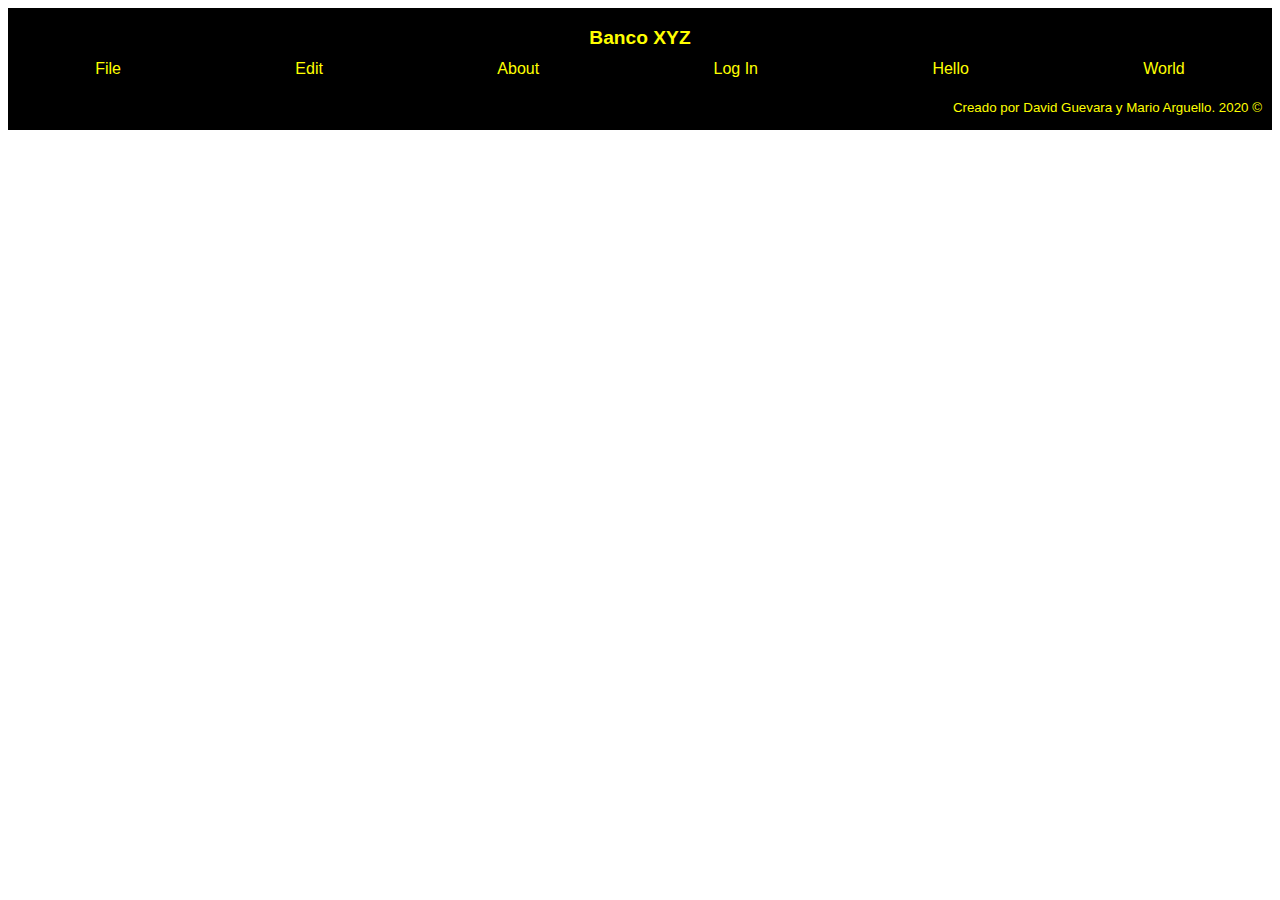
<file: src/index.html>
<html>
  <head>
    <title>Sistema del Banco XYZ</title>
    <link rel="stylesheet" type="text/css" href="style.css">
  </head>
  <body>
    <div class="banner title"><p>Banco XYZ</p></div>
     <ul>
      <li><a href="index.html">File</a></li>
      <li><a href="index.html">Edit</a></li>
      <li><a href="index.html">About</a></li>
      <li><a href="index.html">Log In</a></li>
      <li><a href="index.html">Hello</a></li>
      <li><a href="index.html">World</a></li>
    </ul>
    <div class="body">
    </div>
    <div class="banner desc"><p>Creado por David Guevara y Mario Arguello. 2020 ©</p></div>
  </body>
</html>
</file>
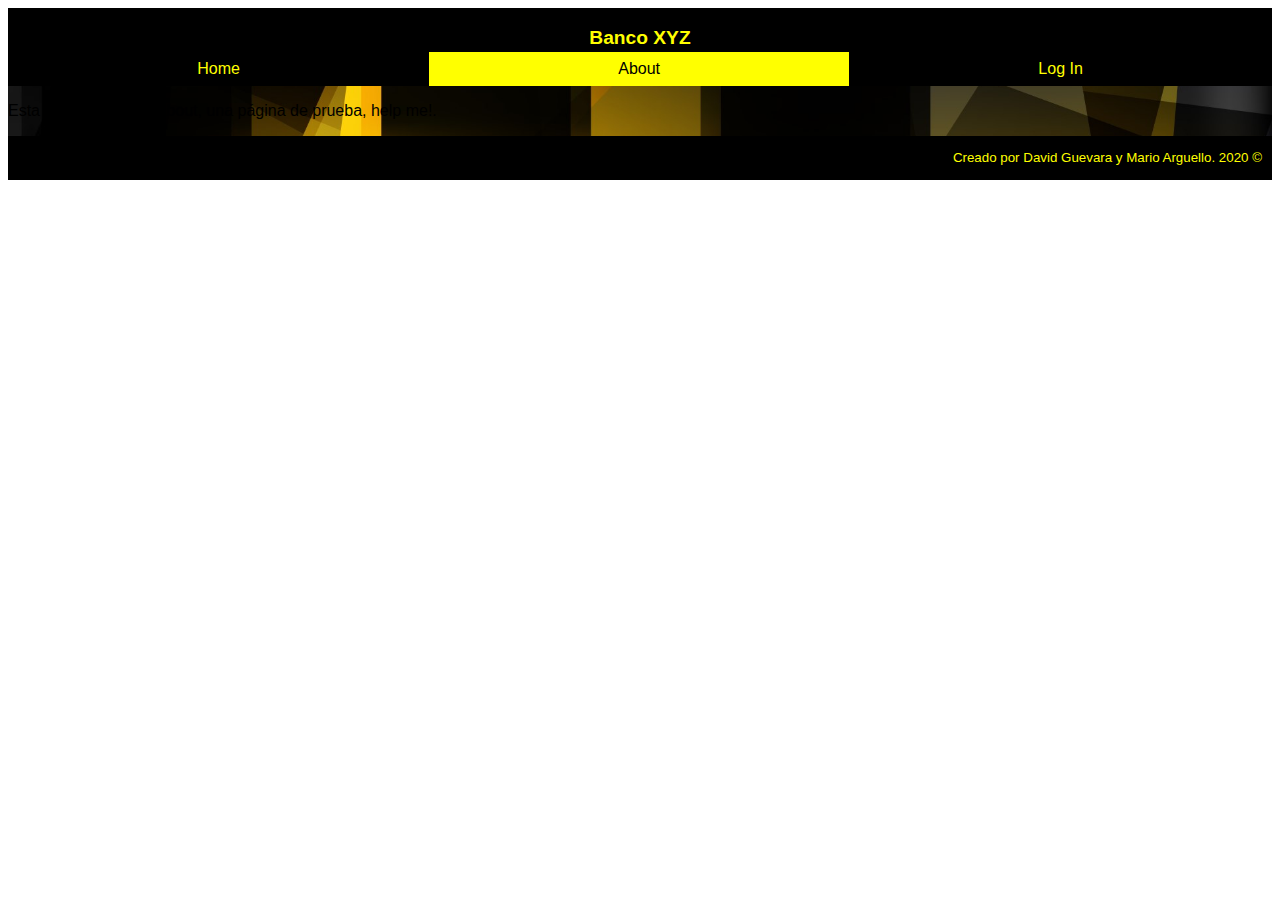
<file: src/about.html>
<html>
  <head>
    <title>Sistema del Banco XYZ</title>
    <link rel="stylesheet" type="text/css" href="style.css">
  </head>
  <body>
    <div class="banner title"><p>Banco XYZ</p></div>
     <ul>
      <li><a href="index.html">Home</a></li>
      <li><a href="about.html" id="selected">About</a></li>
      <li><a href="login.html">Log In</a></li>
    </ul>
    <div class="body">
      <p>
        Esta es la página de about, una página de prueba, help me!.
      </p>
    </div>
    <div class="banner desc"><p>Creado por David Guevara y Mario Arguello. 2020 ©</p></div>
  </body>
</html>
</file>
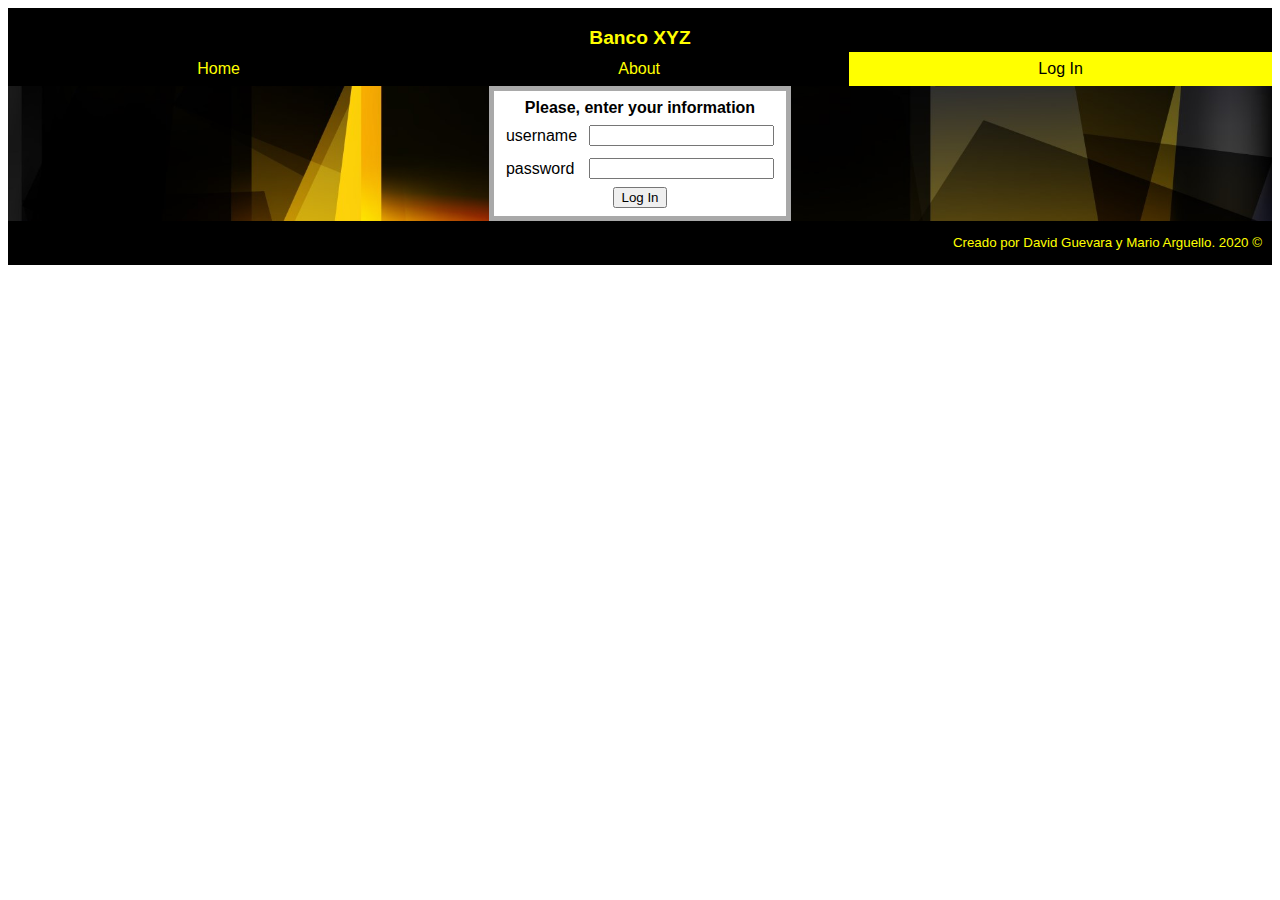
<file: src/login.html>
<html>
  <head>
    <title>Sistema del Banco XYZ</title>
    <link rel="stylesheet" type="text/css" href="style.css">
  </head>
  <body>
    <div class="banner title"><p>Banco XYZ</p></div>
     <ul>
      <li><a href="index.html">Home</a></li>
      <li><a href="about.html">About</a></li>
      <li><a href="login.html" id="selected">Log In</a></li>
    </ul>
    <div class="body">
      <div class="form">
        <table>
          <tr>
            <th colspan="2">
              Please, enter your information
            </th>
          </tr>
          <tr>
            <td>username</td>
            <td><input type="text"></td>
          </tr>
          <tr>
            <td>password</td>
            <td><input type="password"></td>
          </tr>
          <tr>
            <th colspan="2">
              <button>Log In</button>
            </th>
          </tr>
        </table>
      </div>
    </div>
    <div class="banner desc"><p>Creado por David Guevara y Mario Arguello. 2020 ©</p></div>
  </body>
</html>
</file>
<file: src/style.css>
body {
  display: flex;
  flex-direction: column;
  font-family: Arial, Helvetica, sans-serif;
}

img {
  max-width: 10%;
  max-height: 10%;
  display: inline-block;
  vertical-align: middle; 
}

p {
  vertical-align: middle;
  display: inline-block;
}

ul {
  list-style-type: none;
  margin: 0;
  padding: 0;
  width: 100%;
  background-color: black;
}

ul {
  display: flex;
  flex-direction: row;
  flex-wrap: nowrap;
  justify-content: space-evenly;
}

li {
  display: inline;
  flex-grow: 1;
}

li a {
  display: block;
  color: yellow;
  padding: 8px 16px;
  text-decoration: none;
  text-align: center;
}

li a:hover {
  background-color: yellow;
  color: black;
}


li a#selected {
  background-color: yellow;
  color: black;
}

.form {
  display: flex;
  flex-grow: 1;
  justify-content: center;
  align-items: center;
}

.form table {
  border: 5px solid darkgray;
  background-color: white;
  padding: 5px;
}

.form table tr td {
  padding: 5px;
}

.banner {
  background-color: black;
  color: yellow;
  height: 5%;
}

.body {
  flex-grow: 1;
  display: flex;
  flex-direction: column;
  background-image: url("../resources/img/background.jpg");
  background-size: cover;
  background-repeat: no-repeat;
  background-position: center center;  
}

.title {
  text-align: center;
  font-weight: bold;
  font-size: larger;
}

.desc {
  text-align: right;
  padding-right: 10px;
  vertical-align: middle; 
  font-size: smaller;
}
</file>
